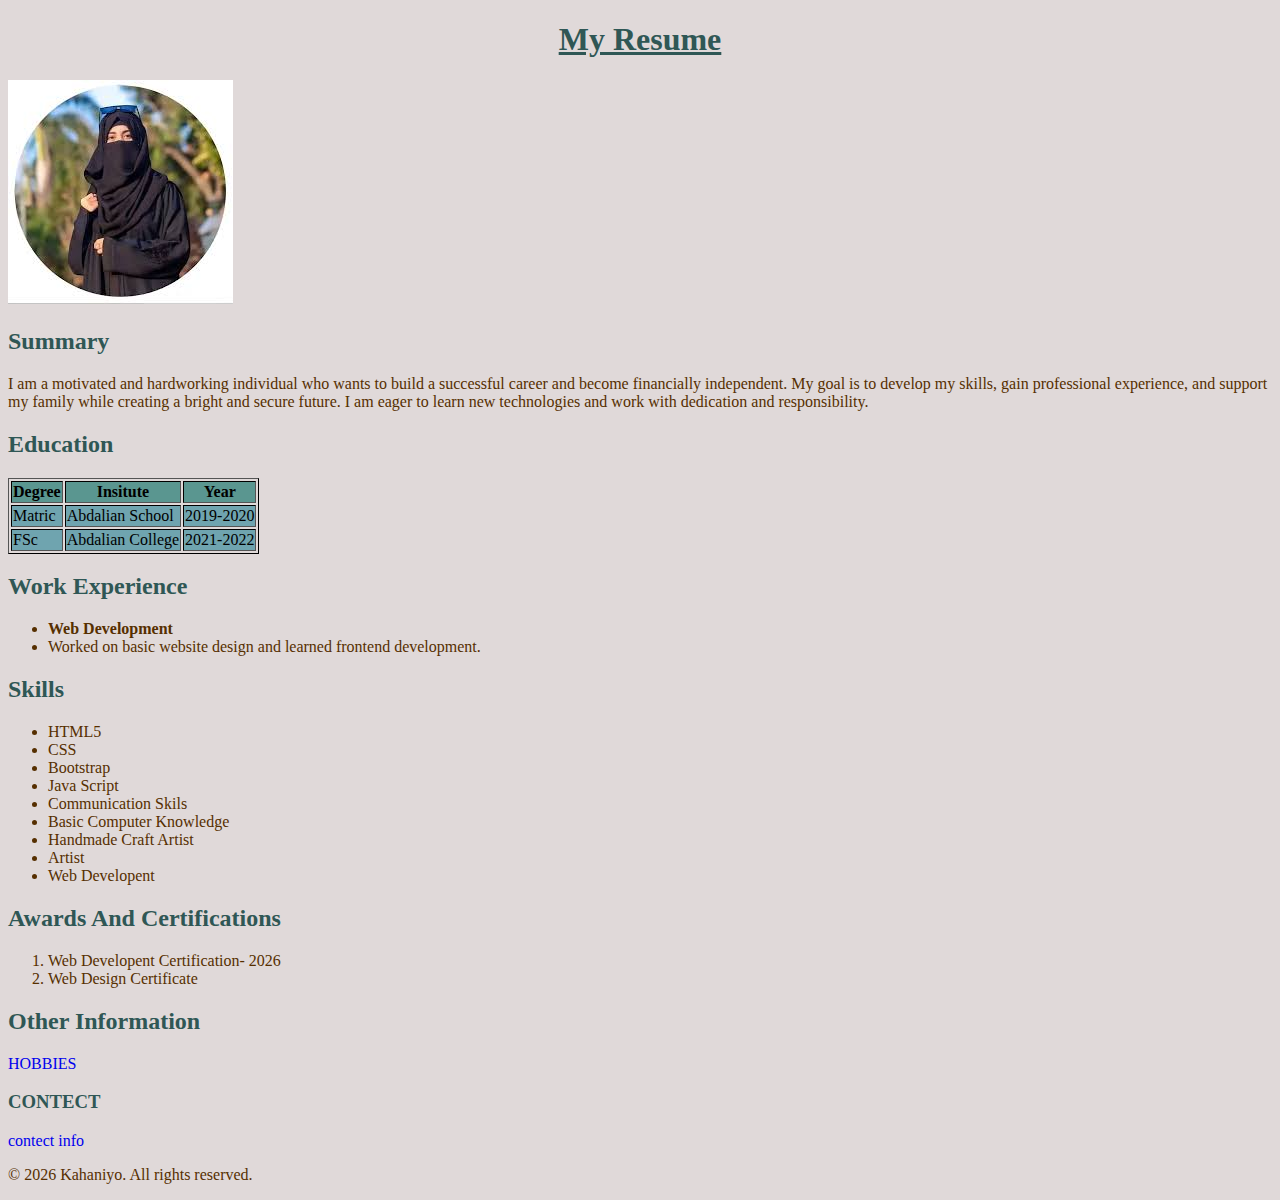
<file: index.html>
<!DOCTYPE html>
<html lang="en">

<head>
    <title>External style css</title>
    <link rel="stylesheet" href="style.css">
</head>

<body>
    <h1><u>My Resume</u></h1>

    <!-- profile picture -->
         <img src="[data-uri]" alt="profile photo">
        
        

    <!-- summary -->
    <h2>Summary</h2>

    <p>
        I am a motivated and hardworking individual who wants to build a successful career and become financially
        independent. My goal is to develop my skills, gain professional experience, and support my family while creating
        a bright and secure future. I am eager to learn new technologies and work with dedication and responsibility.
    </p>
    <!-- Education -->
    <h2>Education</h2>
         <table border="1" >
                <tr>
            <th>Degree</th>
            <th>Insitute</th>
            <th>Year</th>
        </tr>
        <tr>
            <td>Matric</td>
            <td>Abdalian School</td>
            <td>2019-2020</td>
        </tr>
        <tr>
            <td>FSc</td>
            <td>Abdalian College</td>
            <td>2021-2022</td>
        </tr>
    </table>

    <!-- Work Experience -->
    <h2>Work Experience</h2>
    <ul>
        <li><strong>Web Development </strong></li>
                <li >Worked on basic website design and learned frontend development.</li>

    </ul>
    <!-- Skills-->
    <h2>Skills</h2>
    <ul>
        <li>HTML5</li>
        <li>CSS</li>
        <LI>Bootstrap</LI>
        <LI>Java Script</LI>
        <LI>Communication Skils</LI>
                <li>Basic Computer Knowledge</li>
        <LI>Handmade Craft Artist</LI>
        <li>Artist</li>
        <li>Web Developent</li>
    </ul>
    <!--Awards and certification  -->
    <h2>Awards And Certifications</h2>
    <ol>
        <li>Web Developent Certification- 2026</li>
        <li>Web Design Certificate</li>
    </ol>
    
   
    <!-- OTHER INFORMATION -->
<H2>Other Information</H2>
 <a href="hobbies.html">HOBBIES</a>
    
    <h3>CONTECT</h3>
    <a href="contect.html">contect info</a>
    
    <!-- footer -->
    <footer>
        <p>© 2026 Kahaniyo. All rights reserved.</p>
    </footer>

</body>

</html>
</file>
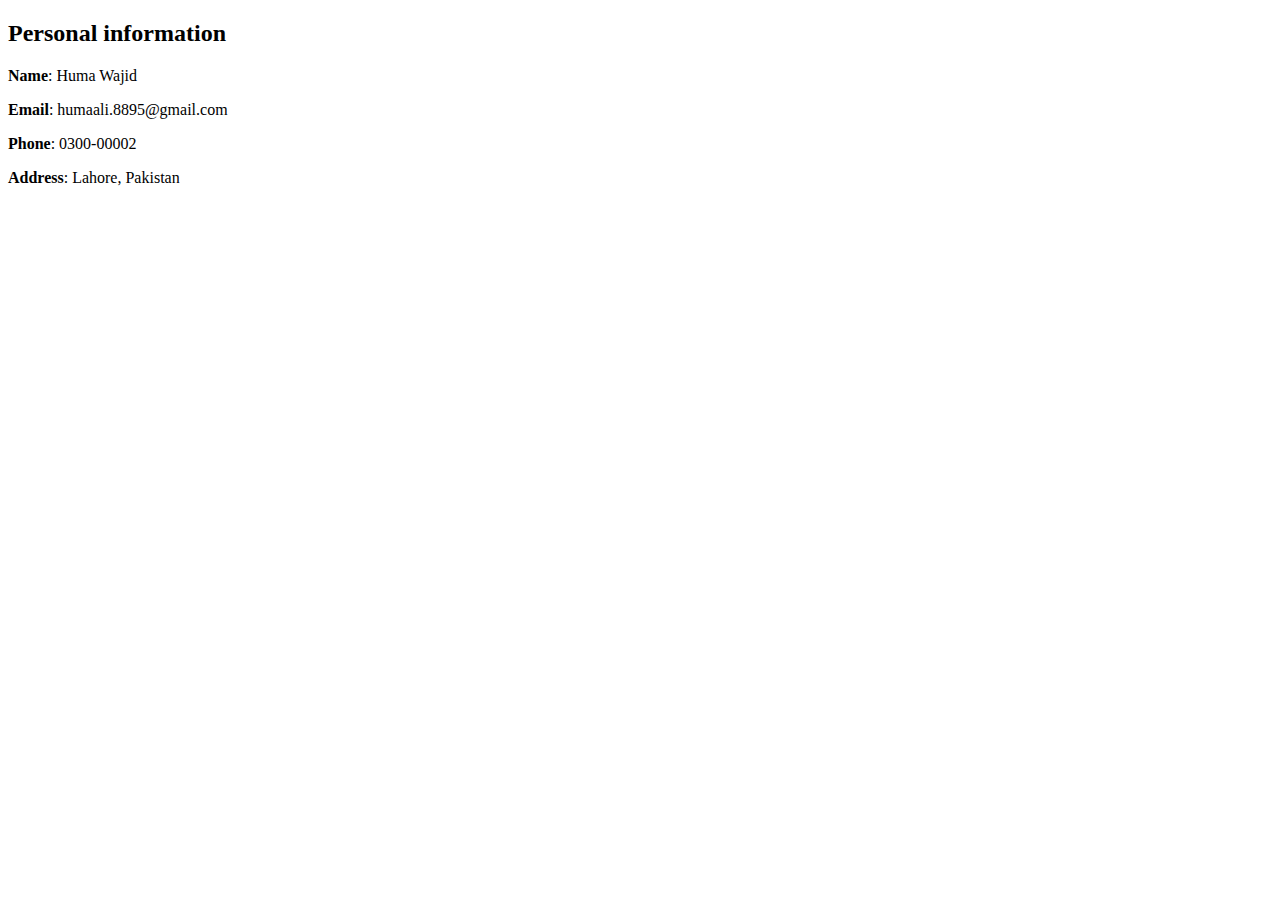
<file: contect.html>
<!DOCTYPE html>
<html lang="en">
<head>
    <meta charset="UTF-8">
    <meta name="viewport" content="width=device-width, initial-scale=1.0">
    <title>Document</title>
</head>
<body>
    <h2>Personal information</h2>
            <p> <strong>Name</strong>: Huma Wajid</p>
    <p><strong>Email</strong>: humaali.8895@gmail.com</p>
    <p><strong>Phone</strong>: 0300-00002</p>
    <p><strong>Address</strong>: Lahore, Pakistan</p>
    
</body>
</html>
</file>
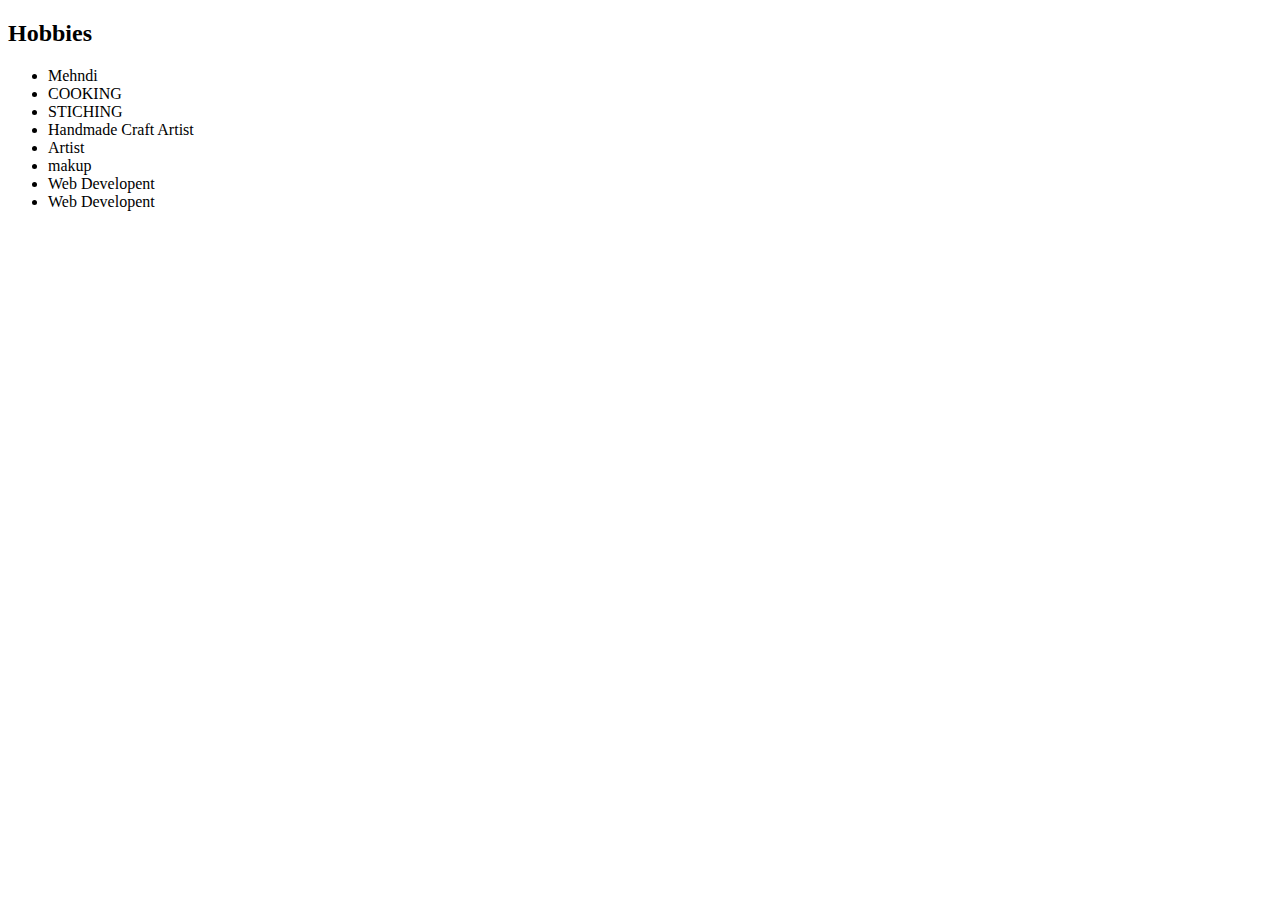
<file: hobbies.html>
<!DOCTYPE html>
<html lang="en">
<head>
    <meta charset="UTF-8">
    <meta name="viewport" content="width=device-width, initial-scale=1.0">
    <title>Document</title>
</head>
<body>
    
    <h2>Hobbies</h2>
        <ul >
        <li>Mehndi</li>
        <LI>COOKING</LI>
        <LI>STICHING</LI>
        <LI>Handmade Craft Artist</LI>
        <li>Artist</li>
        <li>makup</li>
        <li>Web Developent</li>
        <li>Web Developent</li>
    </ul>
</body>
</html>
</file>
<file: style.css>
body {
    background-color: #E0D9D9;
}

h1 {
    text-align: center;
    text-shadow: 2px;
    color: #2F5755
}

table {
    
     border-color:black;
    

}

td {
    background-color:#6FA4AF ;
}

th {
    background-color: #5A9690;

}
h2{color:#2F5755 }
a{
    text-decoration: none;
    cursor:pointer;
}
h3{color: #2F5755;}
p,li{ color:#562F00 ;}
</file>
